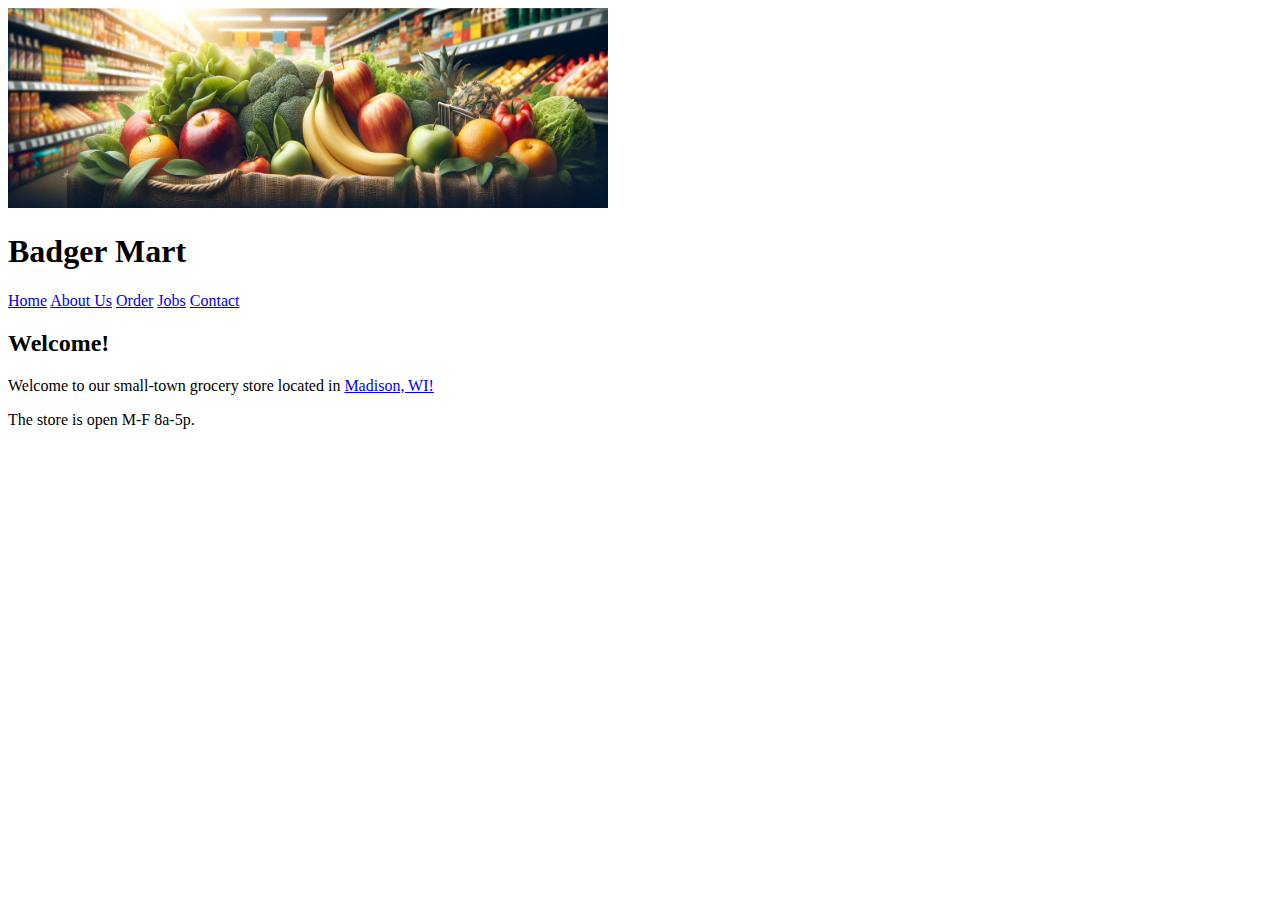
<file: badger-mart/index.html>
<!DOCTYPE html>
<html lang="en">
	<head>
		<meta charset="UTF-8">
		<meta name="viewport" content="width=device-width, initial-scale=1.0">
		<script src="https://cs571api.cs.wisc.edu/tools/f25/badgerguard/badgerguard.js" defer></script>
		<script src="index.js" defer></script>
		<title>Badger Mart</title>
		<link rel="stylesheet" href="styles.css">
	</head>
	<body>
		<header>
			<img src="assets/banner.png" alt="Badger Mart Banner" height="200" width="600"/>
			<h1>Badger Mart</h1>
			<nav>
				<a href="index.html">Home</a>
				<a href="about-us.html">About Us</a>
				<a href="order.html">Order</a>
				<a href="jobs.html">Jobs</a>
				<a href="contact.html">Contact</a>
			</nav>
		</header>
		<main>
			<p id="feature"></p>
			<h2>Welcome!</h2>
			<p>Welcome to our small-town grocery store located in <a href="https://www.cityofmadison.com/" target="_blank" rel="noopener noreferrer">Madison, WI!</a></p>
			<p>The store is open M-F 8a-5p.</p>
		</main>
	</body>
</html>
</file>
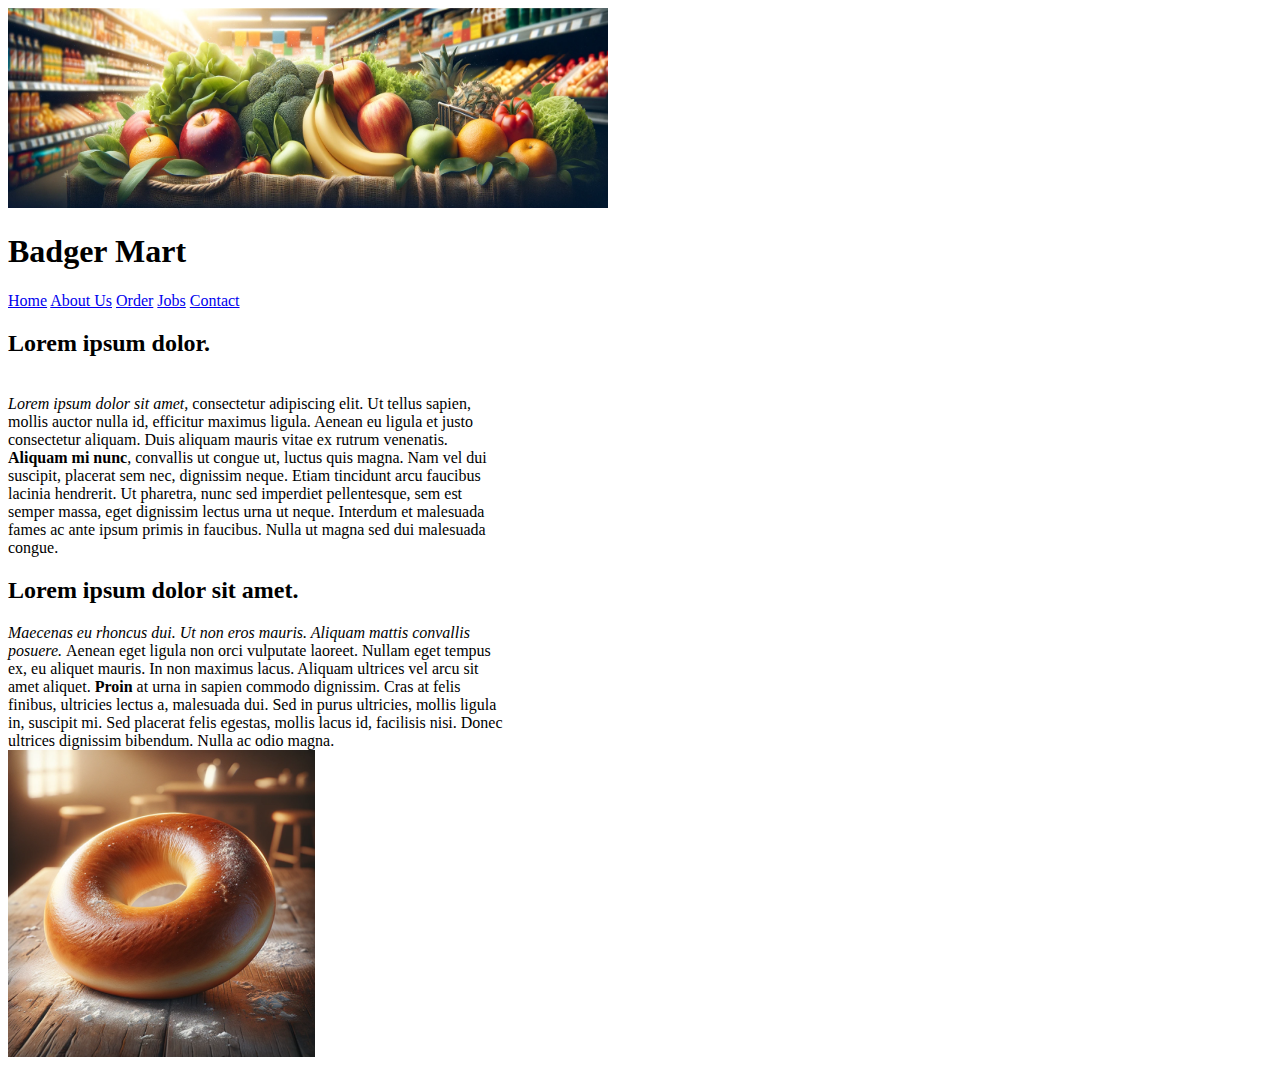
<file: badger-mart/about-us.html>
<!DOCTYPE html>
<html lang="en">
	<head>
		<meta charset="UTF-8">
		<meta name="viewport" content="width=device-width, initial-scale=1.0">
		<title>Badger Mart</title>
		<link rel="stylesheet" href="styles.css">
	</head>
	<body>
		<header>
			<img src="assets/banner.png" alt="Badger Mart Banner" height="200" width="600"/>
			<h1>Badger Mart</h1>
			<nav>
				<a href="index.html">Home</a>
				<a href="about-us.html">About Us</a>
				<a href="order.html">Order</a>
				<a href="jobs.html">Jobs</a>
				<a href="contact.html">Contact</a>
			</nav>
		</header>
		<main>
			<div class="large-text-wrap">
				<h2>Lorem ipsum dolor.</h2>
				<br>
				<em>Lorem ipsum dolor sit amet,</em> consectetur adipiscing elit. Ut tellus sapien, mollis auctor nulla id,
				efficitur maximus ligula. Aenean eu ligula et justo consectetur aliquam. Duis aliquam mauris vitae 
				ex rutrum venenatis. <strong>Aliquam mi nunc</strong>, convallis ut congue ut, luctus quis magna. Nam vel dui suscipit, 
				placerat sem nec, dignissim neque. Etiam tincidunt arcu faucibus lacinia hendrerit. Ut pharetra, 
				nunc sed imperdiet pellentesque, sem est semper massa, eget dignissim lectus urna ut neque. 
				Interdum et malesuada fames ac ante ipsum primis in faucibus. Nulla ut magna sed dui malesuada congue.
				<br>
			</div>
			<div class="large-text-wrap">
				<h2>Lorem ipsum dolor sit amet.</h2>
				<em>Maecenas eu rhoncus dui. Ut non eros mauris. Aliquam mattis convallis posuere. </em>Aenean eget ligula 
				non orci vulputate laoreet. Nullam eget tempus ex, eu aliquet mauris. In non maximus lacus. Aliquam 
				ultrices vel arcu sit amet aliquet. <strong>Proin</strong> at urna in sapien commodo dignissim. Cras at felis finibus, 
				ultricies lectus a, malesuada dui. Sed in purus ultricies, mollis ligula in, suscipit mi. Sed placerat 
				felis egestas, mollis lacus id, facilisis nisi. Donec ultrices dignissim bibendum. Nulla ac odio magna. 
				<br>
				<!--Text from https://www.lipsum.com/feed/html-->
			</div>
				<img src="assets/bagel.png" alt="Picture of a Bagle"/>
			</div>
		</main>
	</body>
</html>
</file>
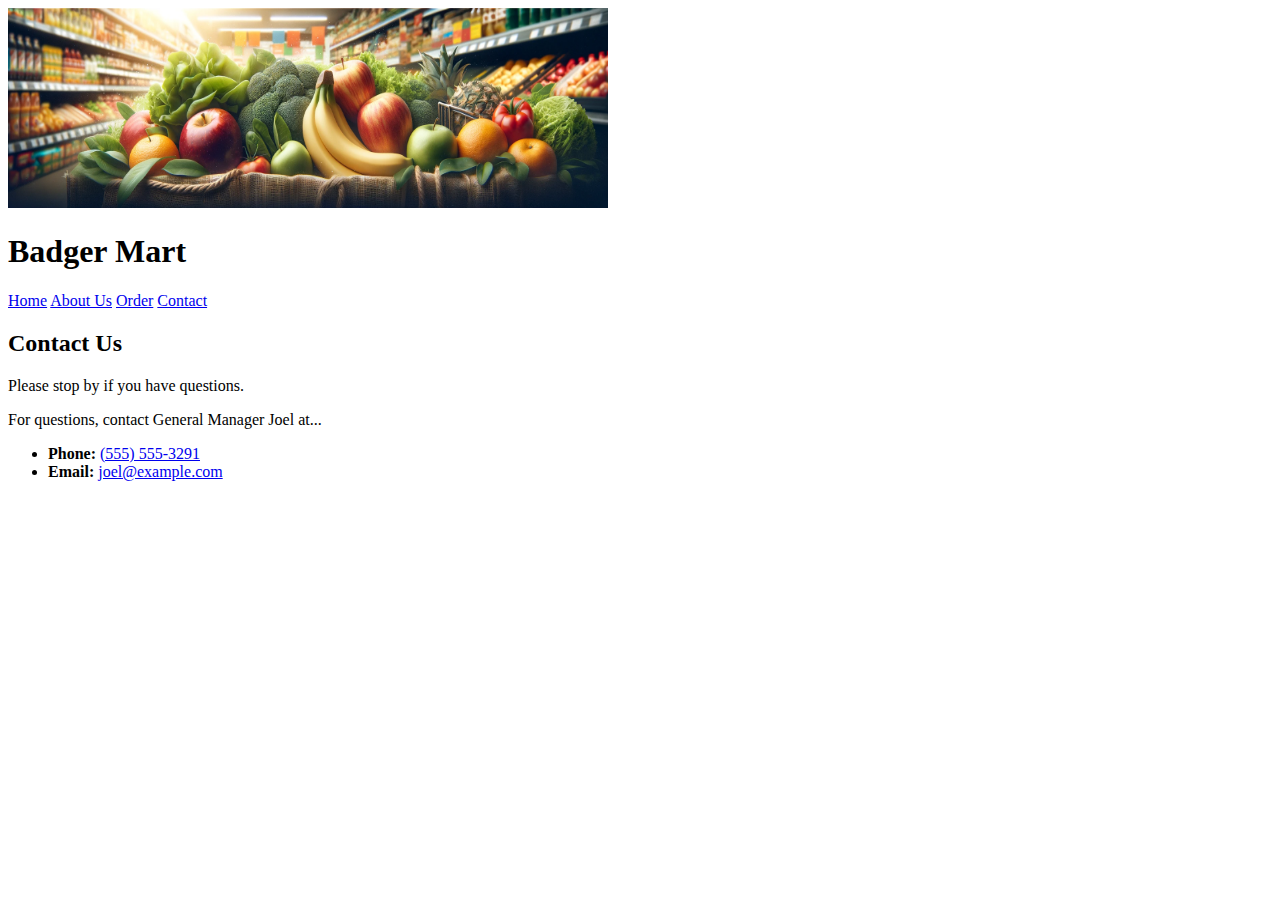
<file: badger-mart/contact.html>
<!DOCTYPE html>
<html lang="en">
	<head>
		<meta charset="UTF-8">
		<meta name="viewport" content="width=device-width, initial-scale=1.0">
		<title>Badger Mart</title>
		<link rel="stylesheet" href="styles.css">
	</head>

	<body>
		<header>
			<img src="assets/banner.png" alt="Badger Mart Banner" height="200" width="600" />
			<h1>Badger Mart</h1>
			<nav>
				<a href="index.html">Home</a>
				<a href="about-us.html">About Us</a>
				<a href="order.html">Order</a>
				<a href="contact.html">Contact</a>
			</nav>
		</header>
		<main>
			<h2>Contact Us</h2>
			<p>Please stop by if you have questions.</a></p>
			<p>For questions, contact General Manager Joel at...
			<p>
			<ul>
				<li><b>Phone:</b> <a href="tel:+15555553291">(555) 555-3291</a></li>
				<li><b>Email:</b> <a href="mailto:joel@example.com">joel@example.com</a></li>
			</ul>
		</main>
	</body>
</html>
</file>
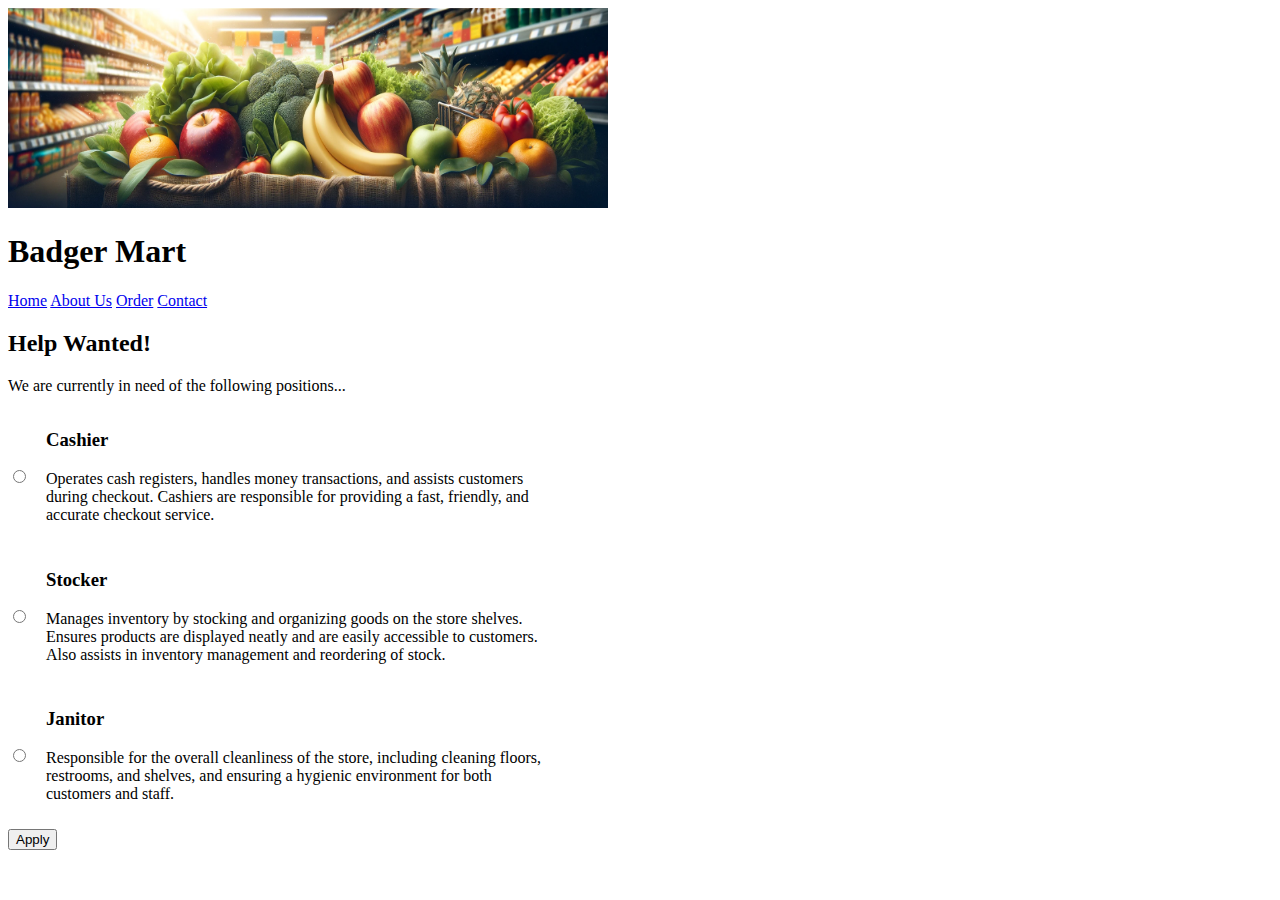
<file: badger-mart/jobs.html>
<!DOCTYPE html>
<html lang="en">

	<head>
		<meta charset="UTF-8">
		<meta name="viewport" content="width=device-width, initial-scale=1.0">
		<script src="jobs.js" defer></script>
		<title>Badger Mart</title>
		<link rel="stylesheet" href="styles.css">
	</head>

	<body>
		<header>
			<img src="assets/banner.png" alt="Badger Mart Banner" height="200" width="600" />
			<h1>Badger Mart</h1>
			<nav>
				<a href="index.html">Home</a>
				<a href="about-us.html">About Us</a>
				<a href="order.html">Order</a>
				<a href="contact.html">Contact</a>
			</nav>
		</header>
		<main>
			<h2>Help Wanted!</h2>
			<p>We are currently in need of the following positions...</p>
			<form onsubmit="submitApplication(event)">
				<div class="job-option">
					<input type="radio" id="cashier" name="job" value="Cashier">
					<label for="cashier" class="job-description">
						<h3>Cashier</h3>
						<p class="large-text-wrap">Operates cash registers, handles money transactions, and assists customers during checkout. Cashiers are responsible for providing a fast, friendly, and accurate checkout service.</p>
					</label>
				</div>

				<div class="job-option">
					<input type="radio" id="stocker" name="job" value="Stocker">
					<label for="stocker" class="job-description">
						<h3>Stocker</h3>
						<p class="large-text-wrap">Manages inventory by stocking and organizing goods on the store shelves. Ensures products are displayed neatly and are easily accessible to customers. Also assists in inventory management and reordering of stock.</p>
					</label>
				</div>

				<div class="job-option">
					<input type="radio" id="janitor" name="job" value="Janitor">
					<label for="janitor" class="job-description">
						<h3>Janitor</h3>
						<p class="large-text-wrap">Responsible for the overall cleanliness of the store, including cleaning floors, restrooms, and shelves, and ensuring a hygienic environment for both customers and staff.</p>
					</label>
				</div>

				<!-- TODO: Make this appear as a 'primary' button -->
				<input type="submit" value="Apply">
			</form>
		</main>
	</body>

</html>
</file>
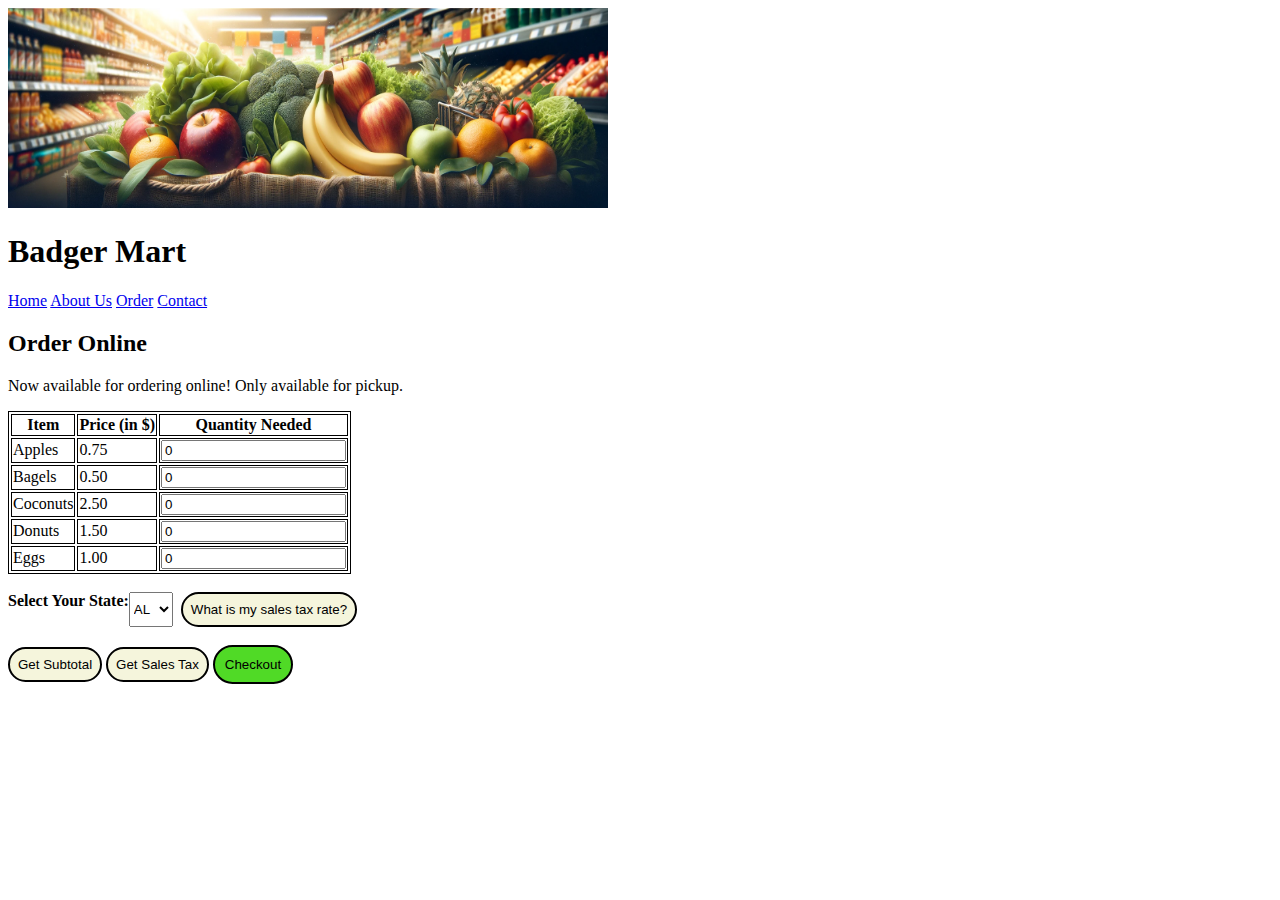
<file: badger-mart/order.html>
<!DOCTYPE html>
<html lang="en">
	<head>
		<meta charset="UTF-8">
		<meta name="viewport" content="width=device-width, initial-scale=1.0">
		<script src="order.js" defer></script>
		<title>Badger Mart</title>
		<link rel="stylesheet" href="styles.css">
	</head>

	<body>
		<header>
			<img src="assets/banner.png" alt="Badger Mart Banner" height="200" width="600" />
			<h1>Badger Mart</h1>
			<nav>
				<a href="index.html">Home</a>
				<a href="about-us.html">About Us</a>
				<a href="order.html">Order</a>
				<a href="contact.html">Contact</a>
			</nav>
		</header>
		<main>
			<h2>Order Online</h2>
			<p>Now available for ordering online! Only available for pickup.</p>
			<table>
				<tr>
					<th>Item</th>
					<th>Price (in $)</th>
					<th>Quantity Needed</th>
				</tr>
				<tr>
					<td>Apples</td>
					<td id="apple-price">0.75</td>
					<td><input type="number" id="apple-quantity" value="0"></td>
				</tr>
				<tr>
					<td>Bagels</td>
					<td id="bagel-price">0.50</td>
					<td><input type="number" id="bagel-quantity" value="0"></td>
				</tr>
				<tr>
					<td>Coconuts</td>
					<td id="coconut-price">2.50</td>
					<td><input type="number" id="coconut-quantity" value="0"></td>
				</tr>
				<tr>
					<td>Donuts</td>
					<td id="donut-price">1.50</td>
					<td><input type="number" id="donut-quantity" value="0"></td>
				</tr>
				<tr>
					<td>Eggs</td>
					<td id="egg-price">1.00</td>
					<td><input type="number" id="egg-quantity" value="0"></td>
				</tr>
			</table>

			<br>

			<div style="display: inline-flex;">
				<!-- Is there a better way to do this? Yes! React will be helpful here. -->
				<label for="state-tax"><strong>Select Your State:</strong></label>
				<select id="state-tax">
					<option value="AL">AL</option>
					<option value="AK">AK</option>
					<option value="AZ">AZ</option>
					<option value="AR">AR</option>
					<option value="CA">CA</option>
					<option value="CO">CO</option>
					<option value="CT">CT</option>
					<option value="DE">DE</option>
					<option value="DC">DC</option>
					<option value="FL">FL</option>
					<option value="GA">GA</option>
					<option value="HI">HI</option>
					<option value="ID">ID</option>
					<option value="IL">IL</option>
					<option value="IN">IN</option>
					<option value="IA">IA</option>
					<option value="KS">KS</option>
					<option value="KY">KY</option>
					<option value="LA">LA</option>
					<option value="ME">ME</option>
					<option value="MD">MD</option>
					<option value="MA">MA</option>
					<option value="MI">MI</option>
					<option value="MN">MN</option>
					<option value="MS">MS</option>
					<option value="MO">MO</option>
					<option value="MT">MT</option>
					<option value="NE">NE</option>
					<option value="NV">NV</option>
					<option value="NH">NH</option>
					<option value="NJ">NJ</option>
					<option value="NM">NM</option>
					<option value="NY">NY</option>
					<option value="NC">NC</option>
					<option value="ND">ND</option>
					<option value="OH">OH</option>
					<option value="OK">OK</option>
					<option value="OR">OR</option>
					<option value="PA">PA</option>
					<option value="RI">RI</option>
					<option value="SC">SC</option>
					<option value="SD">SD</option>
					<option value="TN">TN</option>
					<option value="TX">TX</option>
					<option value="UT">UT</option>
					<option value="VT">VT</option>
					<option value="VA">VA</option>
					<option value="WA">WA</option>
					<option value="WV">WV</option>
					<option value="WI">WI</option>
					<option value="WY">WY</option>
				</select>
				<button id="btn-what-is-my-sales-tax" class="secondary-button" style="margin-left: 0.5rem;">What is my sales tax rate?</button>
			</div>

			<br>
			<br>

			<button id="btn-subtotal" class="secondary-button">Get Subtotal</button>
			<button id="btn-sales-tax" class="secondary-button">Get Sales Tax</button>
			<button id="btn-checkout" class="primary-button">Checkout</button>
		</main>
	</body>
</html>
</file>
<file: badger-mart/styles.css>
table, th, td {
  border: 1px solid;
}

.job-option {
  display: flex;
  align-items: center;
  margin-bottom: 10px;
}

.job-option input[type='radio'] {
  margin-right: 10px;
}

.job-description {
  margin-left: 10px;
}

.large-text-wrap {
  inline-size: 500px; 
}

/* TODO: Add your primary and secondary styling below! */
.primary-button {
  background-color: rgb(80, 218, 38);
  border-radius: 30px 30px 30px 30px;
  padding: 10px; 
  border-style: solid;
  border-color: black;
}

.secondary-button {
  background-color: beige;
  border-radius: 30px 30px 30px 30px;
  padding: 8px;
  border-style: solid;
  border-color: black;

}
</file>
